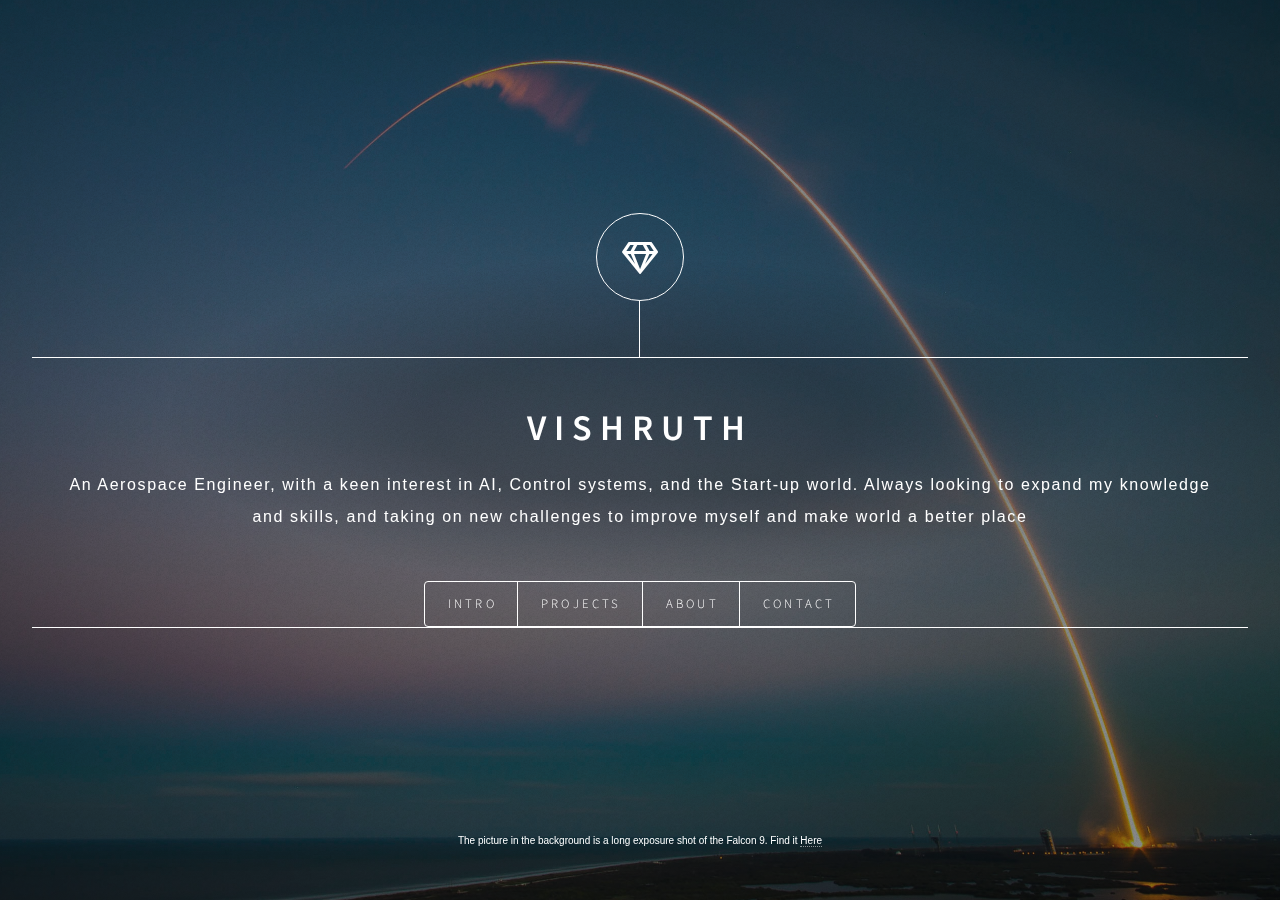
<file: index.html>
<!DOCTYPE HTML>
<html>
	<head>
		<title>Vishruth's Homepage</title>
		<meta charset="utf-8" />
		<meta name="viewport" content="width=device-width, initial-scale=1, user-scalable=no" />
		<link rel="stylesheet" href="assets/css/main.css" />
		<noscript><link rel="stylesheet" href="assets/css/noscript.css" /></noscript>
	</head>
	<body class="is-preload">

		<!-- Wrapper -->
			<div id="wrapper">

				<!-- Header -->
					<header id="header">
						<div class="logo">
							<span class="icon fa-gem"></span>
						</div>
						<div class="content">
							<div class="inner">
								<h1>Vishruth</h1>
								<p>An Aerospace Engineer, with a keen interest in AI, Control systems, and the Start-up world. Always looking to expand my knowledge and skills, and taking on new challenges to improve myself and make world a better place</p><!--An Aerospace Engineer, with a keen interest in Control systems, AI and the start-up world. Always looking to expand my knowledge and skills, and taking on new challenges to improve myself and making world a better place-->
						</div>
						<nav>
							<ul>
								<li><a href="#intro" >Intro</a></li>
								<li><a href="https://sites.google.com/view/vishruthn/projects" >Projects</a></li>
								<li><a href="#about">About</a></li>
								<li><a href="#contact">Contact</a></li>
							</ul>
					   </nav>
					   
					</header>

				<!-- Main -->
					<div id="main">

						<!-- Intro -->
							<article id="intro">
								<h2 class="major">Intro</h2>
								<span class="image main"><img src="images/pic01.jpg" alt="" /></span>
								<p>I am Vishruth, an Aerospace Engineer and Entrepreneur, driven by my passion for technology and innovation. As an undergraduate student at IIT Bombay, pursuing a Bachelor's in Aerospace Engineering, my interests include Start-ups, AI, and Space. With a minor in Computer Science and Engineering, I'm also a Racecar Engineer, currently leading the controls and data acquisition subsystem of IIT Bombay Racing, a Formula student team. I am constantly seeking new opportunities to learn and grow, both personally and professionally. I strive to bring a positive impact in the world.</p>
							</article>


						<!-- About -->
							<article id="about">
								<h2 class="major">About</h2>
								<span class="image main"><img src="images/pic03.jpg" alt="" /></span>
								<p>Lorem ipsum dolor sit amet, consectetur et adipiscing elit. Praesent eleifend dignissim arcu, at eleifend sapien imperdiet ac. Aliquam erat volutpat. Praesent urna nisi, fringila lorem et vehicula lacinia quam. Integer sollicitudin mauris nec lorem luctus ultrices. Aliquam libero et malesuada fames ac ante ipsum primis in faucibus. Cras viverra ligula sit amet ex mollis mattis lorem ipsum dolor sit amet.</p>
							</article>

						<!-- Contact -->
							<article id="contact">
								<h2 class="major">Contact</h2>
								<form method="post" action="https://formspree.io/f/mjvdkvjg">
									<div class="fields">
										<div class="field half">
											<label for="name">Name</label>
											<input type="text" name="name" id="name" />
										</div>
										<div class="field half">
											<label for="email">Email</label>
											<input type="text" name="email" id="email" />
										</div>
										<div class="field">
											<label for="message">Message</label>
											<textarea name="message" id="message" rows="4"></textarea>
										</div>
									</div>
									<ul class="actions">
										<li><input type="submit" value="Send Message" class="primary" /></li>
										<li><input type="reset" value="Reset" /></li>
									</ul>
								</form>
								<ul class="icons">
									<li><a href="mailto:mail2vishruth@gmail.com" class="fas fa-envelope"><span class="label"></span></a></li>
									<li><a href="https://twitter.com/vishruth_n" class="icon brands fa-twitter"><span class="label">Twitter</span></a></li>
									<li><a href="https://www.linkedin.com/in/vishruth-n" class="icon brands fa-linkedin"><span class="label">LinkedIn</span></a></li>
									<li><a href="https://github.com/Vishruth-N" class="icon brands fa-github"><span class="label">GitHub</span></a></li>
									<li><a href="https://discord.com/users/735428546826076160" class="icon brands fa-discord"><span class="label">Discord</span></a></li>
									<li><a href="https://www.instagram.com/vishruth.n/" class="icon brands fa-instagram"><span class="label">Instagram</span></a></li>
									<li><a href="https://www.wa.me/+916362237592" class="icon brands fa-whatsapp"><span class="label">WhatsApp</span></a></li>
									
								</ul>
							</article>

						<!-- Elements -->
							<article id="elements">
								<h2 class="major">Elements</h2>

								<section>
									<h3 class="major">Text</h3>
									<p>This is <b>bold</b> and this is <strong>strong</strong>. This is <i>italic</i> and this is <em>emphasized</em>.
									This is <sup>superscript</sup> text and this is <sub>subscript</sub> text.
									This is <u>underlined</u> and this is code: <code>for (;;) { ... }</code>. Finally, <a href="#">this is a link</a>.</p>
									<hr />
									<h2>Heading Level 2</h2>
									<h3>Heading Level 3</h3>
									<h4>Heading Level 4</h4>
									<h5>Heading Level 5</h5>
									<h6>Heading Level 6</h6>
									<hr />
									<h4>Blockquote</h4>
									<blockquote>Fringilla nisl. Donec accumsan interdum nisi, quis tincidunt felis sagittis eget tempus euismod. Vestibulum ante ipsum primis in faucibus vestibulum. Blandit adipiscing eu felis iaculis volutpat ac adipiscing accumsan faucibus. Vestibulum ante ipsum primis in faucibus lorem ipsum dolor sit amet nullam adipiscing eu felis.</blockquote>
									<h4>Preformatted</h4>
									<pre><code>i = 0;

while (!deck.isInOrder()) {
    print 'Iteration ' + i;
    deck.shuffle();
    i++;
}

print 'It took ' + i + ' iterations to sort the deck.';</code></pre>
								</section>

								<section>
									<h3 class="major">Lists</h3>

									<h4>Unordered</h4>
									<ul>
										<li>Dolor pulvinar etiam.</li>
										<li>Sagittis adipiscing.</li>
										<li>Felis enim feugiat.</li>
									</ul>

									<h4>Alternate</h4>
									<ul class="alt">
										<li>Dolor pulvinar etiam.</li>
										<li>Sagittis adipiscing.</li>
										<li>Felis enim feugiat.</li>
									</ul>

									<h4>Ordered</h4>
									<ol>
										<li>Dolor pulvinar etiam.</li>
										<li>Etiam vel felis viverra.</li>
										<li>Felis enim feugiat.</li>
										<li>Dolor pulvinar etiam.</li>
										<li>Etiam vel felis lorem.</li>
										<li>Felis enim et feugiat.</li>
									</ol>
									<h4>Icons</h4>
									<ul class="icons">
										<li><a href="#" class="icon brands fa-twitter"><span class="label">Twitter</span></a></li>
										<li><a href="#" class="icon brands fa-facebook-f"><span class="label">Facebook</span></a></li>
										<li><a href="#" class="icon brands fa-instagram"><span class="label">Instagram</span></a></li>
										<li><a href="#" class="icon brands fa-github"><span class="label">Github</span></a></li>
									</ul>

									<h4>Actions</h4>
									<ul class="actions">
										<li><a href="#" class="button primary">Default</a></li>
										<li><a href="#" class="button">Default</a></li>
									</ul>
									<ul class="actions stacked">
										<li><a href="#" class="button primary">Default</a></li>
										<li><a href="#" class="button">Default</a></li>
									</ul>
								</section>

								<section>
									<h3 class="major">Table</h3>
									<h4>Default</h4>
									<div class="table-wrapper">
										<table>
											<thead>
												<tr>
													<th>Name</th>
													<th>Description</th>
													<th>Price</th>
												</tr>
											</thead>
											<tbody>
												<tr>
													<td>Item One</td>
													<td>Ante turpis integer aliquet porttitor.</td>
													<td>29.99</td>
												</tr>
												<tr>
													<td>Item Two</td>
													<td>Vis ac commodo adipiscing arcu aliquet.</td>
													<td>19.99</td>
												</tr>
												<tr>
													<td>Item Three</td>
													<td> Morbi faucibus arcu accumsan lorem.</td>
													<td>29.99</td>
												</tr>
												<tr>
													<td>Item Four</td>
													<td>Vitae integer tempus condimentum.</td>
													<td>19.99</td>
												</tr>
												<tr>
													<td>Item Five</td>
													<td>Ante turpis integer aliquet porttitor.</td>
													<td>29.99</td>
												</tr>
											</tbody>
											<tfoot>
												<tr>
													<td colspan="2"></td>
													<td>100.00</td>
												</tr>
											</tfoot>
										</table>
									</div>

									<h4>Alternate</h4>
									<div class="table-wrapper">
										<table class="alt">
											<thead>
												<tr>
													<th>Name</th>
													<th>Description</th>
													<th>Price</th>
												</tr>
											</thead>
											<tbody>
												<tr>
													<td>Item One</td>
													<td>Ante turpis integer aliquet porttitor.</td>
													<td>29.99</td>
												</tr>
												<tr>
													<td>Item Two</td>
													<td>Vis ac commodo adipiscing arcu aliquet.</td>
													<td>19.99</td>
												</tr>
												<tr>
													<td>Item Three</td>
													<td> Morbi faucibus arcu accumsan lorem.</td>
													<td>29.99</td>
												</tr>
												<tr>
													<td>Item Four</td>
													<td>Vitae integer tempus condimentum.</td>
													<td>19.99</td>
												</tr>
												<tr>
													<td>Item Five</td>
													<td>Ante turpis integer aliquet porttitor.</td>
													<td>29.99</td>
												</tr>
											</tbody>
											<tfoot>
												<tr>
													<td colspan="2"></td>
													<td>100.00</td>
												</tr>
											</tfoot>
										</table>
									</div>
								</section>

								<section>
									<h3 class="major">Buttons</h3>
									<ul class="actions">
										<li><a href="#" class="button primary">Primary</a></li>
										<li><a href="#" class="button">Default</a></li>
									</ul>
									<ul class="actions">
										<li><a href="#" class="button">Default</a></li>
										<li><a href="#" class="button small">Small</a></li>
									</ul>
									<ul class="actions">
										<li><a href="#" class="button primary icon solid fa-download">Icon</a></li>
										<li><a href="#" class="button icon solid fa-download">Icon</a></li>
									</ul>
									<ul class="actions">
										<li><span class="button primary disabled">Disabled</span></li>
										<li><span class="button disabled">Disabled</span></li>
									</ul>
								</section>

								<section>
									<h3 class="major">Form</h3>
									<form method="post" action="#">
										<div class="fields">
											<div class="field half">
												<label for="demo-name">Name</label>
												<input type="text" name="demo-name" id="demo-name" value="" placeholder="Jane Doe" />
											</div>
											<div class="field half">
												<label for="demo-email">Email</label>
												<input type="email" name="demo-email" id="demo-email" value="" placeholder="jane@untitled.tld" />
											</div>
											<div class="field">
												<label for="demo-category">Category</label>
												<select name="demo-category" id="demo-category">
													<option value="">-</option>
													<option value="1">Manufacturing</option>
													<option value="1">Shipping</option>
													<option value="1">Administration</option>
													<option value="1">Human Resources</option>
												</select>
											</div>
											<div class="field half">
												<input type="radio" id="demo-priority-low" name="demo-priority" checked>
												<label for="demo-priority-low">Low</label>
											</div>
											<div class="field half">
												<input type="radio" id="demo-priority-high" name="demo-priority">
												<label for="demo-priority-high">High</label>
											</div>
											<div class="field half">
												<input type="checkbox" id="demo-copy" name="demo-copy">
												<label for="demo-copy">Email me a copy</label>
											</div>
											<div class="field half">
												<input type="checkbox" id="demo-human" name="demo-human" checked>
												<label for="demo-human">Not a robot</label>
											</div>
											<div class="field">
												<label for="demo-message">Message</label>
												<textarea name="demo-message" id="demo-message" placeholder="Enter your message" rows="6"></textarea>
											</div>
										</div>
										<ul class="actions">
											<li><input type="submit" value="Send Message" class="primary" /></li>
											<li><input type="reset" value="Reset" /></li>
										</ul>
									</form>
								</section>

							</article>

					</div>

				<!-- Footer -->
					<footer id="footer">
						<psm> The picture in the background is a long exposure shot of the Falcon 9. Find it <a href="https://images.unsplash.com/photo-1457364887197-9150188c107b?ixlib=rb-4.0.3&ixid=MnwxMjA3fDB8MHxwaG90by1wYWdlfHx8fGVufDB8fHx8&auto=format&fit=crop&w=1770&q=80" target="_blank">Here</a>  </psm>
					</footer>

			</div>

		<!-- BG -->
			<div id="bg"></div>

		<!-- Scripts -->
			<script src="assets/js/jquery.min.js"></script>
			<script src="assets/js/browser.min.js"></script>
			<script src="assets/js/breakpoints.min.js"></script>
			<script src="assets/js/util.js"></script>
			<script src="assets/js/main.js"></script>

	</body>
</html>
</file>
<file: assets/css/noscript.css>
/*
	Dimension by HTML5 UP
	html5up.net | @ajlkn
	Free for personal and commercial use under the CCA 3.0 license (html5up.net/license)
*/

/* BG */

	body.is-preload #bg:before {
		background-color: transparent;
	}

/* Header */

	body.is-preload #header {
		-moz-filter: none;
		-webkit-filter: none;
		-ms-filter: none;
		filter: none;
	}

		body.is-preload #header > * {
			opacity: 1;
		}

		body.is-preload #header .content .inner {
			max-height: none;
			padding: 3rem 2rem;
			opacity: 1;
		}

/* Main */

	#main article {
		opacity: 1;
		margin: 4rem 0 0 0;
	}
</file>
<file: assets/css/main.css>
@import url(fontawesome-all.min.css);
@import url("https://fonts.googleapis.com/css?family=Source+Sans+Pro:300italic,600italic,300,600");

/*
	Dimension by HTML5 UP
	html5up.net | @ajlkn
	Free for personal and commercial use under the CCA 3.0 license (html5up.net/license)
*/

html, body, div, span, applet, object,
iframe, h1, h2, h3, h4, h5, h6, p, blockquote,
pre, a, abbr, acronym, address, big, cite,
code, del, dfn, em, img, ins, kbd, q, s, samp,
small, strike, strong, sub, sup, tt, var, b,
u, i, center, dl, dt, dd, ol, ul, li, fieldset,
form, label, legend, table, caption, tbody,
tfoot, thead, tr, th, td, article, aside,
canvas, details, embed, figure, figcaption,
footer, header, hgroup, menu, nav, output, ruby,
section, summary, time, mark, audio, video {
	margin: 0;
	padding: 0;
	border: 0;
	font-size: 100%;
	font: inherit;
	vertical-align: baseline;}

article, aside, details, figcaption, figure,
footer, header, hgroup, menu, nav, section {
	display: block;}
psm {
	font-family: Arial;
	font-size: 10px;
	}
body {
	line-height: 1;
}

ol, ul {
	list-style: none;
}

blockquote, q {
	quotes: none;
}

	blockquote:before, blockquote:after, q:before, q:after {
		content: '';
		content: none;
	}

table {
	border-collapse: collapse;
	border-spacing: 0;
}

body {
	-webkit-text-size-adjust: none;
}

mark {
	background-color: transparent;
	color: inherit;
}

input::-moz-focus-inner {
	border: 0;
	padding: 0;
}

input, select, textarea {
	-moz-appearance: none;
	-webkit-appearance: none;
	-ms-appearance: none;
	appearance: none;
}

/* Basic */

	@-ms-viewport {
		width: device-width;
	}

	@media screen and (max-width: 480px) {

		html, body {
			min-width: 320px;
		}

	}

	html {
		box-sizing: border-box;
	}

	*, *:before, *:after {
		box-sizing: inherit;
	}

	body {
		background: #1b1f22;
	}

		body.is-preload *, body.is-preload *:before, body.is-preload *:after {
			-moz-animation: none !important;
			-webkit-animation: none !important;
			-ms-animation: none !important;
			animation: none !important;
			-moz-transition: none !important;
			-webkit-transition: none !important;
			-ms-transition: none !important;
			transition: none !important;
		}

/* Type */

	html {
		font-size: 16pt;
	}

		@media screen and (max-width: 1680px) {

			html {
				font-size: 12pt;
			}

		}

		@media screen and (max-width: 736px) {

			html {
				font-size: 11pt;
			}

		}

		@media screen and (max-width: 360px) {

			html {
				font-size: 10pt;
			}

		}

	body, input, select, textarea {
		color: #ffffff;
		font-family: "Source Sans Pro", sans-serif;
		font-weight: 300;
		font-size: 1rem;
		line-height: 1.65;
	}

	a {
		-moz-transition: color 0.2s ease-in-out, background-color 0.2s ease-in-out, border-bottom-color 0.2s ease-in-out;
		-webkit-transition: color 0.2s ease-in-out, background-color 0.2s ease-in-out, border-bottom-color 0.2s ease-in-out;
		-ms-transition: color 0.2s ease-in-out, background-color 0.2s ease-in-out, border-bottom-color 0.2s ease-in-out;
		transition: color 0.2s ease-in-out, background-color 0.2s ease-in-out, border-bottom-color 0.2s ease-in-out;
		border-bottom: dotted 1px rgba(255, 255, 255, 0.5);
		text-decoration: none;
		color: inherit;
	}

		a:hover {
			border-bottom-color: transparent;
		}

	strong, b {
		color: #ffffff;
		font-weight: 600;
	}

	em, i {
		font-style: italic;
	}

	p {
		margin: 0 0 2rem 0;
		font-family: Arial, Helvetica, sans-serif;

	}

	h1, h2, h3, h4, h5, h6 {
		color: #ffffff;
		font-weight: 600;
		line-height: 1.5;
		margin: 0 0 1rem 0;
		text-transform: uppercase;
		letter-spacing: 0.2rem;
	}

		h1 a, h2 a, h3 a, h4 a, h5 a, h6 a {
			color: inherit;
			text-decoration: none;
		}

		h1.major, h2.major, h3.major, h4.major, h5.major, h6.major {
			border-bottom: solid 1px #ffffff;
			width: -moz-max-content;
			width: -webkit-max-content;
			width: -ms-max-content;
			width: max-content;
			padding-bottom: 0.5rem;
			margin: 0 0 2rem 0;
		}

	h1 {
		font-size: 2.25rem;
		line-height: 1.3;
		letter-spacing: 0.5rem;
	}

	h2 {
		font-size: 1.5rem;
		line-height: 1.4;
		letter-spacing: 0.5rem;
	}

	h3 {
		font-size: 1rem;
	}

	h4 {
		font-size: 0.8rem;
	}

	h5 {
		font-size: 0.7rem;
	}

	h6 {
		font-size: 0.6rem;
	}

	@media screen and (max-width: 736px) {

		h1 {
			font-size: 1.75rem;
			line-height: 1.4;
		}

		h2 {
			font-size: 1.25em;
			line-height: 1.5;
		}

	}

	sub {
		font-size: 0.8rem;
		position: relative;
		top: 0.5rem;
	}

	sup {
		font-size: 0.8rem;
		position: relative;
		top: -0.5rem;
	}

	blockquote {
		border-left: solid 4px #ffffff;
		font-style: italic;
		margin: 0 0 2rem 0;
		padding: 0.5rem 0 0.5rem 2rem;
	}

	code {
		background: rgba(255, 255, 255, 0.075);
		border-radius: 4px;
		font-family: "Courier New", monospace;
		font-size: 0.9rem;
		margin: 0 0.25rem;
		padding: 0.25rem 0.65rem;
	}

	pre {
		-webkit-overflow-scrolling: touch;
		font-family: "Courier New", monospace;
		font-size: 0.9rem;
		margin: 0 0 2rem 0;
	}

		pre code {
			display: block;
			line-height: 1.75;
			padding: 1rem 1.5rem;
			overflow-x: auto;
		}

	hr {
		border: 0;
		border-bottom: solid 1px #ffffff;
		margin: 2.75rem 0;
	}

	.align-left {
		text-align: left;
	}

	.align-center {
		text-align: center;
	}

	.align-right {
		text-align: right;
	}

/* Form */

	form {
		margin: 0 0 2rem 0;
	}

		form > :last-child {
			margin-bottom: 0;
		}

		form > .fields {
			display: -moz-flex;
			display: -webkit-flex;
			display: -ms-flex;
			display: flex;
			-moz-flex-wrap: wrap;
			-webkit-flex-wrap: wrap;
			-ms-flex-wrap: wrap;
			flex-wrap: wrap;
			width: calc(100% + 3rem);
			margin: -1.5rem 0 2rem -1.5rem;
		}

			form > .fields > .field {
				-moz-flex-grow: 0;
				-webkit-flex-grow: 0;
				-ms-flex-grow: 0;
				flex-grow: 0;
				-moz-flex-shrink: 0;
				-webkit-flex-shrink: 0;
				-ms-flex-shrink: 0;
				flex-shrink: 0;
				padding: 1.5rem 0 0 1.5rem;
				width: calc(100% - 1.5rem);
			}

				form > .fields > .field.half {
					width: calc(50% - 0.75rem);
				}

				form > .fields > .field.third {
					width: calc(100%/3 - 0.5rem);
				}

				form > .fields > .field.quarter {
					width: calc(25% - 0.375rem);
				}

		@media screen and (max-width: 480px) {

			form > .fields {
				width: calc(100% + 3rem);
				margin: -1.5rem 0 2rem -1.5rem;
			}

				form > .fields > .field {
					padding: 1.5rem 0 0 1.5rem;
					width: calc(100% - 1.5rem);
				}

					form > .fields > .field.half {
						width: calc(100% - 1.5rem);
					}

					form > .fields > .field.third {
						width: calc(100% - 1.5rem);
					}

					form > .fields > .field.quarter {
						width: calc(100% - 1.5rem);
					}

		}

	label {
		color: #ffffff;
		display: block;
		font-size: 0.8rem;
		font-weight: 300;
		letter-spacing: 0.2rem;
		line-height: 1.5;
		margin: 0 0 1rem 0;
		text-transform: uppercase;
	}

	input[type="text"],
	input[type="password"],
	input[type="email"],
	input[type="tel"],
	select,
	textarea {
		-moz-appearance: none;
		-webkit-appearance: none;
		-ms-appearance: none;
		appearance: none;
		-moz-transition: border-color 0.2s ease-in-out, box-shadow 0.2s ease-in-out, background-color 0.2s ease-in-out;
		-webkit-transition: border-color 0.2s ease-in-out, box-shadow 0.2s ease-in-out, background-color 0.2s ease-in-out;
		-ms-transition: border-color 0.2s ease-in-out, box-shadow 0.2s ease-in-out, background-color 0.2s ease-in-out;
		transition: border-color 0.2s ease-in-out, box-shadow 0.2s ease-in-out, background-color 0.2s ease-in-out;
		background-color: transparent;
		border-radius: 4px;
		border: solid 1px #ffffff;
		color: inherit;
		display: block;
		outline: 0;
		padding: 0 1rem;
		text-decoration: none;
		width: 100%;
	}

		input[type="text"]:invalid,
		input[type="password"]:invalid,
		input[type="email"]:invalid,
		input[type="tel"]:invalid,
		select:invalid,
		textarea:invalid {
			box-shadow: none;
		}

		input[type="text"]:focus,
		input[type="password"]:focus,
		input[type="email"]:focus,
		input[type="tel"]:focus,
		select:focus,
		textarea:focus {
			background: rgba(255, 255, 255, 0.075);
			border-color: #ffffff;
			box-shadow: 0 0 0 1px #ffffff;
		}

	select {
		background-image: url("data:image/svg+xml;charset=utf8,%3Csvg xmlns='http://www.w3.org/2000/svg' width='40' height='40' preserveAspectRatio='none' viewBox='0 0 40 40'%3E%3Cpath d='M9.4,12.3l10.4,10.4l10.4-10.4c0.2-0.2,0.5-0.4,0.9-0.4c0.3,0,0.6,0.1,0.9,0.4l3.3,3.3c0.2,0.2,0.4,0.5,0.4,0.9 c0,0.4-0.1,0.6-0.4,0.9L20.7,31.9c-0.2,0.2-0.5,0.4-0.9,0.4c-0.3,0-0.6-0.1-0.9-0.4L4.3,17.3c-0.2-0.2-0.4-0.5-0.4-0.9 c0-0.4,0.1-0.6,0.4-0.9l3.3-3.3c0.2-0.2,0.5-0.4,0.9-0.4S9.1,12.1,9.4,12.3z' fill='%23ffffff' /%3E%3C/svg%3E");
		background-size: 1.25rem;
		background-repeat: no-repeat;
		background-position: calc(100% - 1rem) center;
		height: 2.75rem;
		padding-right: 2.75rem;
		text-overflow: ellipsis;
	}

		select option {
			color: #ffffff;
			background: #1b1f22;
		}

		select:focus::-ms-value {
			background-color: transparent;
		}

		select::-ms-expand {
			display: none;
		}

	input[type="text"],
	input[type="password"],
	input[type="email"],
	select {
		height: 2.75rem;
	}

	textarea {
		padding: 0.75rem 1rem;
	}

	input[type="checkbox"],
	input[type="radio"] {
		-moz-appearance: none;
		-webkit-appearance: none;
		-ms-appearance: none;
		appearance: none;
		display: block;
		float: left;
		margin-right: -2rem;
		opacity: 0;
		width: 1rem;
		z-index: -1;
	}

		input[type="checkbox"] + label,
		input[type="radio"] + label {
			text-decoration: none;
			-moz-user-select: none;
			-webkit-user-select: none;
			-ms-user-select: none;
			user-select: none;
			color: #ffffff;
			cursor: pointer;
			display: inline-block;
			font-size: 0.8rem;
			font-weight: 300;
			margin: 0 0 0.5rem 0;
			padding-left: 2.65rem;
			padding-right: 0.75rem;
			position: relative;
		}

			input[type="checkbox"] + label:before,
			input[type="radio"] + label:before {
				-moz-osx-font-smoothing: grayscale;
				-webkit-font-smoothing: antialiased;
				display: inline-block;
				font-style: normal;
				font-variant: normal;
				text-rendering: auto;
				line-height: 1;
				text-transform: none !important;
				font-family: 'Font Awesome 5 Free';
				font-weight: 900;
			}

			input[type="checkbox"] + label:before,
			input[type="radio"] + label:before {
				-moz-transition: border-color 0.2s ease-in-out, box-shadow 0.2s ease-in-out, background-color 0.2s ease-in-out;
				-webkit-transition: border-color 0.2s ease-in-out, box-shadow 0.2s ease-in-out, background-color 0.2s ease-in-out;
				-ms-transition: border-color 0.2s ease-in-out, box-shadow 0.2s ease-in-out, background-color 0.2s ease-in-out;
				transition: border-color 0.2s ease-in-out, box-shadow 0.2s ease-in-out, background-color 0.2s ease-in-out;
				border-radius: 4px;
				border: solid 1px #ffffff;
				content: '';
				display: inline-block;
				height: 1.65rem;
				left: 0;
				line-height: 1.65rem;
				position: absolute;
				text-align: center;
				top: -0.15rem;
				width: 1.65rem;
			}

		input[type="checkbox"]:checked + label:before,
		input[type="radio"]:checked + label:before {
			background: #ffffff !important;
			border-color: #ffffff !important;
			color: #1b1f22;
			content: '\f00c';
		}

		input[type="checkbox"]:focus + label:before,
		input[type="radio"]:focus + label:before {
			background: rgba(255, 255, 255, 0.075);
			border-color: #ffffff;
			box-shadow: 0 0 0 1px #ffffff;
		}

	input[type="checkbox"] + label:before {
		border-radius: 4px;
	}

	input[type="radio"] + label:before {
		border-radius: 100%;
	}

	::-webkit-input-placeholder {
		color: rgba(255, 255, 255, 0.5) !important;
		opacity: 1.0;
	}

	:-moz-placeholder {
		color: rgba(255, 255, 255, 0.5) !important;
		opacity: 1.0;
	}

	::-moz-placeholder {
		color: rgba(255, 255, 255, 0.5) !important;
		opacity: 1.0;
	}

	:-ms-input-placeholder {
		color: rgba(255, 255, 255, 0.5) !important;
		opacity: 1.0;
	}

	.formerize-placeholder {
		color: rgba(255, 255, 255, 0.5) !important;
		opacity: 1.0;
	}

/* Box */

	.box {
		border-radius: 4px;
		border: solid 1px #ffffff;
		margin-bottom: 2rem;
		padding: 1.5em;
	}

		.box > :last-child,
		.box > :last-child > :last-child,
		.box > :last-child > :last-child > :last-child {
			margin-bottom: 0;
		}

		.box.alt {
			border: 0;
			border-radius: 0;
			padding: 0;
		}

/* Icon */

	.icon {
		text-decoration: none;
		border-bottom: none;
		position: relative;
	}

		.icon:before {
			-moz-osx-font-smoothing: grayscale;
			-webkit-font-smoothing: antialiased;
			display: inline-block;
			font-style: normal;
			font-variant: normal;
			text-rendering: auto;
			line-height: 1;
			text-transform: none !important;
			font-family: 'Font Awesome 5 Free';
			font-weight: 400;
		}

		.icon > .label {
			display: none;
		}

		.icon:before {
			line-height: inherit;
		}

		.icon.solid:before {
			font-weight: 900;
		}

		.icon.brands:before {
			font-family: 'Font Awesome 5 Brands';
		}

/* Image */

	.image {
		border-radius: 4px;
		border: 0;
		display: inline-block;
		position: relative;
	}

		.image:before {
			pointer-events: none;
			background-image: url("../../images/overlay.png");
			background-color: rgba(19, 21, 25, 0.5);
			border-radius: 4px;
			content: '';
			display: block;
			height: 100%;
			left: 0;
			opacity: 0.5;
			position: absolute;
			top: 0;
			width: 100%;
		}

		.image img {
			border-radius: 4px;
			display: block;
		}

		.image.left, .image.right {
			max-width: 40%;
		}

			.image.left img, .image.right img {
				width: 100%;
			}

		.image.left {
			float: left;
			padding: 0 1.5em 1em 0;
			top: 0.25em;
		}

		.image.right {
			float: right;
			padding: 0 0 1em 1.5em;
			top: 0.25em;
		}

		.image.fit {
			display: block;
			margin: 0 0 2rem 0;
			width: 100%;
		}

			.image.fit img {
				width: 100%;
			}

		.image.main {
			display: block;
			margin: 2.5rem 0;
			width: 100%;
		}

			.image.main img {
				width: 100%;
			}

		@media screen and (max-width: 736px) {

			.image.main {
				margin: 2rem 0;
			}

		}

		@media screen and (max-width: 480px) {

			.image.main {
				margin: 1.5rem 0;
			}

		}

/* List */

	ol {
		list-style: decimal;
		margin: 0 0 2rem 0;
		padding-left: 1.25em;
	}

		ol li {
			padding-left: 0.25em;
		}

	ul {
		list-style: disc;
		margin: 0 0 2rem 0;
		padding-left: 1em;
	}

		ul li {
			padding-left: 0.5em;
		}

		ul.alt {
			list-style: none;
			padding-left: 0;
		}

			ul.alt li {
				border-top: solid 1px #ffffff;
				padding: 0.5em 0;
			}

				ul.alt li:first-child {
					border-top: 0;
					padding-top: 0;
				}

	dl {
		margin: 0 0 2rem 0;
	}

		dl dt {
			display: block;
			font-weight: 600;
			margin: 0 0 1rem 0;
		}

		dl dd {
			margin-left: 2rem;
		}

/* Actions */

	ul.actions {
		display: -moz-flex;
		display: -webkit-flex;
		display: -ms-flex;
		display: flex;
		cursor: default;
		list-style: none;
		margin-left: -1rem;
		padding-left: 0;
	}

		ul.actions li {
			padding: 0 0 0 1rem;
			vertical-align: middle;
		}

		ul.actions.special {
			-moz-justify-content: center;
			-webkit-justify-content: center;
			-ms-justify-content: center;
			justify-content: center;
			width: 100%;
			margin-left: 0;
		}

			ul.actions.special li:first-child {
				padding-left: 0;
			}

		ul.actions.stacked {
			-moz-flex-direction: column;
			-webkit-flex-direction: column;
			-ms-flex-direction: column;
			flex-direction: column;
			margin-left: 0;
		}

			ul.actions.stacked li {
				padding: 1.3rem 0 0 0;
			}

				ul.actions.stacked li:first-child {
					padding-top: 0;
				}

		ul.actions.fit {
			width: calc(100% + 1rem);
		}

			ul.actions.fit li {
				-moz-flex-grow: 1;
				-webkit-flex-grow: 1;
				-ms-flex-grow: 1;
				flex-grow: 1;
				-moz-flex-shrink: 1;
				-webkit-flex-shrink: 1;
				-ms-flex-shrink: 1;
				flex-shrink: 1;
				width: 100%;
			}

				ul.actions.fit li > * {
					width: 100%;
				}

			ul.actions.fit.stacked {
				width: 100%;
			}

		@media screen and (max-width: 480px) {

			ul.actions:not(.fixed) {
				-moz-flex-direction: column;
				-webkit-flex-direction: column;
				-ms-flex-direction: column;
				flex-direction: column;
				margin-left: 0;
				width: 100% !important;
			}

				ul.actions:not(.fixed) li {
					-moz-flex-grow: 1;
					-webkit-flex-grow: 1;
					-ms-flex-grow: 1;
					flex-grow: 1;
					-moz-flex-shrink: 1;
					-webkit-flex-shrink: 1;
					-ms-flex-shrink: 1;
					flex-shrink: 1;
					padding: 1rem 0 0 0;
					text-align: center;
					width: 100%;
				}

					ul.actions:not(.fixed) li > * {
						width: 100%;
					}

					ul.actions:not(.fixed) li:first-child {
						padding-top: 0;
					}

					ul.actions:not(.fixed) li input[type="submit"],
					ul.actions:not(.fixed) li input[type="reset"],
					ul.actions:not(.fixed) li input[type="button"],
					ul.actions:not(.fixed) li button,
					ul.actions:not(.fixed) li .button {
						width: 100%;
					}

						ul.actions:not(.fixed) li input[type="submit"].icon:before,
						ul.actions:not(.fixed) li input[type="reset"].icon:before,
						ul.actions:not(.fixed) li input[type="button"].icon:before,
						ul.actions:not(.fixed) li button.icon:before,
						ul.actions:not(.fixed) li .button.icon:before {
							margin-left: -0.5em;
						}

		}

/* Icons */

	ul.icons {
		cursor: default;
		list-style: none;
		padding-left: 0;
	}

		ul.icons li {
			display: inline-block;
			padding: 0 0.75em 0 0;
		}

			ul.icons li:last-child {
				padding-right: 0;
			}

			ul.icons li a {
				border-radius: 100%;
				box-shadow: inset 0 0 0 1px #ffffff;
				display: inline-block;
				height: 2.25rem;
				line-height: 2.25rem;
				text-align: center;
				width: 2.25rem;
			}

				ul.icons li a:hover {
					background-color: rgba(255, 255, 255, 0.075);
				}

				ul.icons li a:active {
					background-color: rgba(255, 255, 255, 0.175);
				}

/* Table */

	.table-wrapper {
		-webkit-overflow-scrolling: touch;
		overflow-x: auto;
	}

	table {
		margin: 0 0 2rem 0;
		width: 100%;
	}

		table tbody tr {
			border: solid 1px #ffffff;
			border-left: 0;
			border-right: 0;
		}

			table tbody tr:nth-child(2n + 1) {
				background-color: rgba(255, 255, 255, 0.075);
			}

		table td {
			padding: 0.75em 0.75em;
		}

		table th {
			color: #ffffff;
			font-size: 0.9em;
			font-weight: 600;
			padding: 0 0.75em 0.75em 0.75em;
			text-align: left;
		}

		table thead {
			border-bottom: solid 2px #ffffff;
		}

		table tfoot {
			border-top: solid 2px #ffffff;
		}

		table.alt {
			border-collapse: separate;
		}

			table.alt tbody tr td {
				border: solid 1px #ffffff;
				border-left-width: 0;
				border-top-width: 0;
			}

				table.alt tbody tr td:first-child {
					border-left-width: 1px;
				}

			table.alt tbody tr:first-child td {
				border-top-width: 1px;
			}

			table.alt thead {
				border-bottom: 0;
			}

			table.alt tfoot {
				border-top: 0;
			}

/* Button */

	input[type="submit"],
	input[type="reset"],
	input[type="button"],
	button,
	.button {
		-moz-appearance: none;
		-webkit-appearance: none;
		-ms-appearance: none;
		appearance: none;
		-moz-transition: background-color 0.2s ease-in-out, color 0.2s ease-in-out;
		-webkit-transition: background-color 0.2s ease-in-out, color 0.2s ease-in-out;
		-ms-transition: background-color 0.2s ease-in-out, color 0.2s ease-in-out;
		transition: background-color 0.2s ease-in-out, color 0.2s ease-in-out;
		background-color: transparent;
		border-radius: 4px;
		border: 0;
		box-shadow: inset 0 0 0 1px #ffffff;
		color: #ffffff !important;
		cursor: pointer;
		display: inline-block;
		font-size: 0.8rem;
		font-weight: 300;
		height: 2.75rem;
		letter-spacing: 0.2rem;
		line-height: 2.75rem;
		outline: 0;
		padding: 0 1.25rem 0 1.35rem;
		text-align: center;
		text-decoration: none;
		text-transform: uppercase;
		white-space: nowrap;
	}

		input[type="submit"]:hover,
		input[type="reset"]:hover,
		input[type="button"]:hover,
		button:hover,
		.button:hover {
			background-color: rgba(255, 255, 255, 0.075);
		}

		input[type="submit"]:active,
		input[type="reset"]:active,
		input[type="button"]:active,
		button:active,
		.button:active {
			background-color: rgba(255, 255, 255, 0.175);
		}

		input[type="submit"].icon:before,
		input[type="reset"].icon:before,
		input[type="button"].icon:before,
		button.icon:before,
		.button.icon:before {
			margin-right: 0.5em;
		}

		input[type="submit"].fit,
		input[type="reset"].fit,
		input[type="button"].fit,
		button.fit,
		.button.fit {
			width: 100%;
		}

		input[type="submit"].small,
		input[type="reset"].small,
		input[type="button"].small,
		button.small,
		.button.small {
			font-size: 0.6rem;
			height: 2.0625rem;
			line-height: 2.0625rem;
		}

		input[type="submit"].primary,
		input[type="reset"].primary,
		input[type="button"].primary,
		button.primary,
		.button.primary {
			background-color: #ffffff;
			color: #1b1f22 !important;
			font-weight: 600;
		}

		input[type="submit"].disabled, input[type="submit"]:disabled,
		input[type="reset"].disabled,
		input[type="reset"]:disabled,
		input[type="button"].disabled,
		input[type="button"]:disabled,
		button.disabled,
		button:disabled,
		.button.disabled,
		.button:disabled {
			pointer-events: none;
			cursor: default;
			opacity: 0.25;
		}

	input[type="submit"],
	input[type="reset"],
	input[type="button"],
	button {
		line-height: calc(2.75rem - 2px);
	}

/* BG */

	#bg {
		-moz-transform: scale(1.0);
		-webkit-transform: scale(1.0);
		-ms-transform: scale(1.0);
		transform: scale(1.0);
		-webkit-backface-visibility: hidden;
		position: fixed;
		top: 0;
		left: 0;
		width: 100%;
		height: 100vh;
		z-index: 1;
	}

		#bg:before, #bg:after {
			content: '';
			display: block;
			position: absolute;
			top: 0;
			left: 0;
			width: 100%;
			height: 100%;
		}

		#bg:before {
			-moz-transition: background-color 2.5s ease-in-out;
			-webkit-transition: background-color 2.5s ease-in-out;
			-ms-transition: background-color 2.5s ease-in-out;
			transition: background-color 2.5s ease-in-out;
			-moz-transition-delay: 0.75s;
			-webkit-transition-delay: 0.75s;
			-ms-transition-delay: 0.75s;
			transition-delay: 0.75s;
			background-image: linear-gradient(to top, rgba(19, 21, 25, 0.5), rgba(19, 21, 25, 0.5)), url("../../images/overlay.png");
			background-size: auto,
 256px 256px;
			background-position: center,
 center;
			background-repeat: no-repeat,
 repeat;
			z-index: 2;
		}

		#bg:after {
			-moz-transform: scale(1.125);
			-webkit-transform: scale(1.125);
			-ms-transform: scale(1.125);
			transform: scale(1.125);
			-moz-transition: -moz-transform 0.325s ease-in-out, -moz-filter 0.325s ease-in-out;
			-webkit-transition: -webkit-transform 0.325s ease-in-out, -webkit-filter 0.325s ease-in-out;
			-ms-transition: -ms-transform 0.325s ease-in-out, -ms-filter 0.325s ease-in-out;
			transition: transform 0.325s ease-in-out, filter 0.325s ease-in-out;
			background-image: url("../../images/bg.jpg");
			background-position: center;
			background-size: cover;
			background-repeat: no-repeat;
			z-index: 1;
		}

		body.is-article-visible #bg:after {
			-moz-transform: scale(1.0825);
			-webkit-transform: scale(1.0825);
			-ms-transform: scale(1.0825);
			transform: scale(1.0825);
			-moz-filter: blur(0.2rem);
			-webkit-filter: blur(0.2rem);
			-ms-filter: blur(0.2rem);
			filter: blur(0.2rem);
		}

		body.is-preload #bg:before {
			background-color: #000000;
		}

/* Wrapper */

	#wrapper {
		display: -moz-flex;
		display: -webkit-flex;
		display: -ms-flex;
		display: flex;
		-moz-flex-direction: column;
		-webkit-flex-direction: column;
		-ms-flex-direction: column;
		flex-direction: column;
		-moz-align-items: center;
		-webkit-align-items: center;
		-ms-align-items: center;
		align-items: center;
		-moz-justify-content: space-between;
		-webkit-justify-content: space-between;
		-ms-justify-content: space-between;
		justify-content: space-between;
		position: relative;
		min-height: 100vh;
		width: 100%;
		padding: 4rem 2rem;
		z-index: 3;
	}

		#wrapper:before {
			content: '';
			display: block;
		}

		@media screen and (max-width: 1680px) {

			#wrapper {
				padding: 3rem 2rem;
			}

		}

		@media screen and (max-width: 736px) {

			#wrapper {
				padding: 2rem 1rem;
			}

		}

		@media screen and (max-width: 480px) {

			#wrapper {
				padding: 1rem;
			}

		}

/* Header */

	#header {
		display: -moz-flex;
		display: -webkit-flex;
		display: -ms-flex;
		display: flex;
		-moz-flex-direction: column;
		-webkit-flex-direction: column;
		-ms-flex-direction: column;
		flex-direction: column;
		-moz-align-items: center;
		-webkit-align-items: center;
		-ms-align-items: center;
		align-items: center;
		-moz-transition: -moz-transform 0.325s ease-in-out, -moz-filter 0.325s ease-in-out, opacity 0.325s ease-in-out;
		-webkit-transition: -webkit-transform 0.325s ease-in-out, -webkit-filter 0.325s ease-in-out, opacity 0.325s ease-in-out;
		-ms-transition: -ms-transform 0.325s ease-in-out, -ms-filter 0.325s ease-in-out, opacity 0.325s ease-in-out;
		transition: transform 0.325s ease-in-out, filter 0.325s ease-in-out, opacity 0.325s ease-in-out;
		background-image: -moz-radial-gradient(rgba(0, 0, 0, 0.25) 25%, rgba(0, 0, 0, 0) 55%);
		background-image: -webkit-radial-gradient(rgba(0, 0, 0, 0.25) 25%, rgba(0, 0, 0, 0) 55%);
		background-image: -ms-radial-gradient(rgba(0, 0, 0, 0.25) 25%, rgba(0, 0, 0, 0) 55%);
		background-image: radial-gradient(rgba(0, 0, 0, 0.25) 25%, rgba(0, 0, 0, 0) 55%);
		max-width: 100%;
		text-align: center;
	}

		#header > * {
			-moz-transition: opacity 0.325s ease-in-out;
			-webkit-transition: opacity 0.325s ease-in-out;
			-ms-transition: opacity 0.325s ease-in-out;
			transition: opacity 0.325s ease-in-out;
			position: relative;
			margin-top: 3.5rem;
		}

			#header > *:before {
				content: '';
				display: block;
				position: absolute;
				top: calc(-3.5rem - 1px);
				left: calc(50% - 1px);
				width: 1px;
				height: calc(3.5rem + 1px);
				background: #ffffff;
			}

		#header > :first-child {
			margin-top: 0;
		}

			#header > :first-child:before {
				display: none;
			}

		#header .logo {
			width: 5.5rem;
			height: 5.5rem;
			line-height: 5.5rem;
			border: solid 1px #ffffff;
			border-radius: 100%;
		}

			#header .logo .icon:before {
				font-size: 2rem;
			}

		#header .content {
			border-style: solid;
			border-color: #ffffff;
			border-top-width: 1px;
			border-bottom-width: 1px;
			max-width: 100%;
		}

			#header .content .inner {
				-moz-transition: max-height 0.75s ease, padding 0.75s ease, opacity 0.325s ease-in-out;
				-webkit-transition: max-height 0.75s ease, padding 0.75s ease, opacity 0.325s ease-in-out;
				-ms-transition: max-height 0.75s ease, padding 0.75s ease, opacity 0.325s ease-in-out;
				transition: max-height 0.75s ease, padding 0.75s ease, opacity 0.325s ease-in-out;
				-moz-transition-delay: 0.25s;
				-webkit-transition-delay: 0.25s;
				-ms-transition-delay: 0.25s;
				transition-delay: 0.25s;
				padding: 3rem 2rem;
				max-height: 40rem;
				overflow: hidden;
			}

				#header .content .inner > :last-child {
					margin-bottom: 0;
				}

			#header .content p {
				text-transform: none;
				letter-spacing: 0.1rem;
				font-size: 1.0rem;
				line-height: 2;
			}

			#header nav {
				display: flex;
				justify-content: center;
				align-items: center;
			}
			
			#header nav ul {
				display: flex;
				justify-content: center;
				align-items: center;
				margin-bottom: 0;
				list-style: none;
				padding-left: 0;
				border: solid 1px #ffffff;
				border-radius: 4px;
			}
			
			#header nav ul li {
				flex: 1;
				text-align: center;
				padding-left: 0;
				border-left: solid 1px #ffffff;
			}
			
			#header nav ul li:first-child {
				border-left: 0;
			}
			
			#header nav ul li a {
				display: block;
				height: 2.75rem;
				line-height: 2.75rem;
				padding: 0 1.25rem 0 1.45rem;
				text-transform: uppercase;
				letter-spacing: 0.2rem;
				font-size: 0.8rem;
				border-bottom: 0;
			}
			
			#header nav ul li a:hover {
				background-color: rgba(255, 255, 255, 0.075);
			}
			
			#header nav ul li a:active {
				background-color: rgba(255, 255, 255, 0.175);
			}
			
			

		#header nav.use-middle:after {
			content: '';
			display: block;
			position: absolute;
			top: 0;
			left: calc(50% - 1px);
			width: 1px;
			height: 100%;
			background: #ffffff;
		}

		#header nav.use-middle ul li.is-middle {
			border-left: 0;
		}

		body.is-article-visible #header {
			-moz-transform: scale(0.95);
			-webkit-transform: scale(0.95);
			-ms-transform: scale(0.95);
			transform: scale(0.95);
			-moz-filter: blur(0.1rem);
			-webkit-filter: blur(0.1rem);
			-ms-filter: blur(0.1rem);
			filter: blur(0.1rem);
			opacity: 0;
		}

		body.is-preload #header {
			-moz-filter: blur(0.125rem);
			-webkit-filter: blur(0.125rem);
			-ms-filter: blur(0.125rem);
			filter: blur(0.125rem);
		}

			body.is-preload #header > * {
				opacity: 0;
			}

			body.is-preload #header .content .inner {
				max-height: 0;
				padding-top: 0;
				padding-bottom: 0;
				opacity: 0;
			}

		@media screen and (max-width: 980px) {

			#header .content p br {
				display: none;
			}

		}

		@media screen and (max-width: 736px) {

			#header > * {
				margin-top: 2rem;
			}

				#header > *:before {
					top: calc(-2rem - 1px);
					height: calc(2rem + 1px);
				}

			#header .logo {
				width: 4.75rem;
				height: 4.75rem;
				line-height: 4.75rem;
			}

				#header .logo .icon:before {
					font-size: 1.75rem;
				}

			#header .content .inner {
				padding: 2.5rem 1rem;
			}

			#header .content p {

				
				line-height: 1.875;
			}

		}

		@media screen and (max-width: 480px) {

			#header {
				padding: 1.5rem 0;
			}

				#header .content .inner {
					padding: 2.5rem 0;
				}

				#header nav ul {
					-moz-flex-direction: column;
					-webkit-flex-direction: column;
					-ms-flex-direction: column;
					flex-direction: column;
					min-width: 10rem;
					max-width: 100%;
				}

					#header nav ul li {
						border-left: 0;
						border-top: solid 1px #ffffff;
					}

						#header nav ul li:first-child {
							border-top: 0;
						}

						#header nav ul li a {
							height: 3rem;
							line-height: 3rem;
							min-width: 0;
							width: 100%;
						}

				#header nav.use-middle:after {
					display: none;
				}

		}

/* Main */

	#main {
		-moz-flex-grow: 1;
		-webkit-flex-grow: 1;
		-ms-flex-grow: 1;
		flex-grow: 1;
		-moz-flex-shrink: 1;
		-webkit-flex-shrink: 1;
		-ms-flex-shrink: 1;
		flex-shrink: 1;
		display: -moz-flex;
		display: -webkit-flex;
		display: -ms-flex;
		display: flex;
		-moz-align-items: center;
		-webkit-align-items: center;
		-ms-align-items: center;
		align-items: center;
		-moz-justify-content: center;
		-webkit-justify-content: center;
		-ms-justify-content: center;
		justify-content: center;
		-moz-flex-direction: column;
		-webkit-flex-direction: column;
		-ms-flex-direction: column;
		flex-direction: column;
		position: relative;
		max-width: 100%;
		z-index: 3;
	}

		#main article {
			-moz-transform: translateY(0.25rem);
			-webkit-transform: translateY(0.25rem);
			-ms-transform: translateY(0.25rem);
			transform: translateY(0.25rem);
			-moz-transition: opacity 0.325s ease-in-out, -moz-transform 0.325s ease-in-out;
			-webkit-transition: opacity 0.325s ease-in-out, -webkit-transform 0.325s ease-in-out;
			-ms-transition: opacity 0.325s ease-in-out, -ms-transform 0.325s ease-in-out;
			transition: opacity 0.325s ease-in-out, transform 0.325s ease-in-out;
			padding: 4.5rem 2.5rem 1.5rem 2.5rem ;
			position: relative;
			width: 40rem;
			max-width: 100%;
			background-color: rgba(27, 31, 34, 0.85);
			border-radius: 4px;
			opacity: 0;
		}

			#main article.active {
				-moz-transform: translateY(0);
				-webkit-transform: translateY(0);
				-ms-transform: translateY(0);
				transform: translateY(0);
				opacity: 1;
			}

			#main article .close {
				display: block;
				position: absolute;
				top: 0;
				right: 0;
				width: 4rem;
				height: 4rem;
				cursor: pointer;
				text-indent: 4rem;
				overflow: hidden;
				white-space: nowrap;
			}

				#main article .close:before {
					-moz-transition: background-color 0.2s ease-in-out;
					-webkit-transition: background-color 0.2s ease-in-out;
					-ms-transition: background-color 0.2s ease-in-out;
					transition: background-color 0.2s ease-in-out;
					content: '';
					display: block;
					position: absolute;
					top: 0.75rem;
					left: 0.75rem;
					width: 2.5rem;
					height: 2.5rem;
					border-radius: 100%;
					background-position: center;
					background-image: url("data:image/svg+xml;charset=utf8,%3Csvg xmlns='http://www.w3.org/2000/svg' xmlns:xlink='http://www.w3.org/1999/xlink' width='20px' height='20px' viewBox='0 0 20 20' zoomAndPan='disable'%3E%3Cstyle%3Eline %7B stroke: %23ffffff%3B stroke-width: 1%3B %7D%3C/style%3E%3Cline x1='2' y1='2' x2='18' y2='18' /%3E%3Cline x1='18' y1='2' x2='2' y2='18' /%3E%3C/svg%3E");
					background-size: 20px 20px;
					background-repeat: no-repeat;
				}

				#main article .close:hover:before {
					background-color: rgba(255, 255, 255, 0.075);
				}

				#main article .close:active:before {
					background-color: rgba(255, 255, 255, 0.175);
				}

		@media screen and (max-width: 736px) {

			#main article {
				padding: 3.5rem 2rem 0.5rem 2rem ;
			}

				#main article .close:before {
					top: 0.875rem;
					left: 0.875rem;
					width: 2.25rem;
					height: 2.25rem;
					background-size: 14px 14px;
				}

		}

		@media screen and (max-width: 480px) {

			#main article {
				padding: 3rem 1.5rem 0.5rem 1.5rem ;
			}

		}

/* Footer */

	#footer {
		-moz-transition: -moz-transform 0.325s ease-in-out, -moz-filter 0.325s ease-in-out, opacity 0.325s ease-in-out;
		-webkit-transition: -webkit-transform 0.325s ease-in-out, -webkit-filter 0.325s ease-in-out, opacity 0.325s ease-in-out;
		-ms-transition: -ms-transform 0.325s ease-in-out, -ms-filter 0.325s ease-in-out, opacity 0.325s ease-in-out;
		transition: transform 0.325s ease-in-out, filter 0.325s ease-in-out, opacity 0.325s ease-in-out;
		width: 100%;
		max-width: 100%;
		margin-top: 2rem;
		text-align: center;
	}

		#footer .copyright {
			letter-spacing: 0.2rem;
			font-size: 0.6rem;
			opacity: 0.75;
			margin-bottom: 0;
			text-transform: uppercase;
		}

		body.is-article-visible #footer {
			-moz-transform: scale(0.95);
			-webkit-transform: scale(0.95);
			-ms-transform: scale(0.95);
			transform: scale(0.95);
			-moz-filter: blur(0.1rem);
			-webkit-filter: blur(0.1rem);
			-ms-filter: blur(0.1rem);
			filter: blur(0.1rem);
			opacity: 0;
		}

		body.is-preload #footer {
			opacity: 0;
		}
</file>
